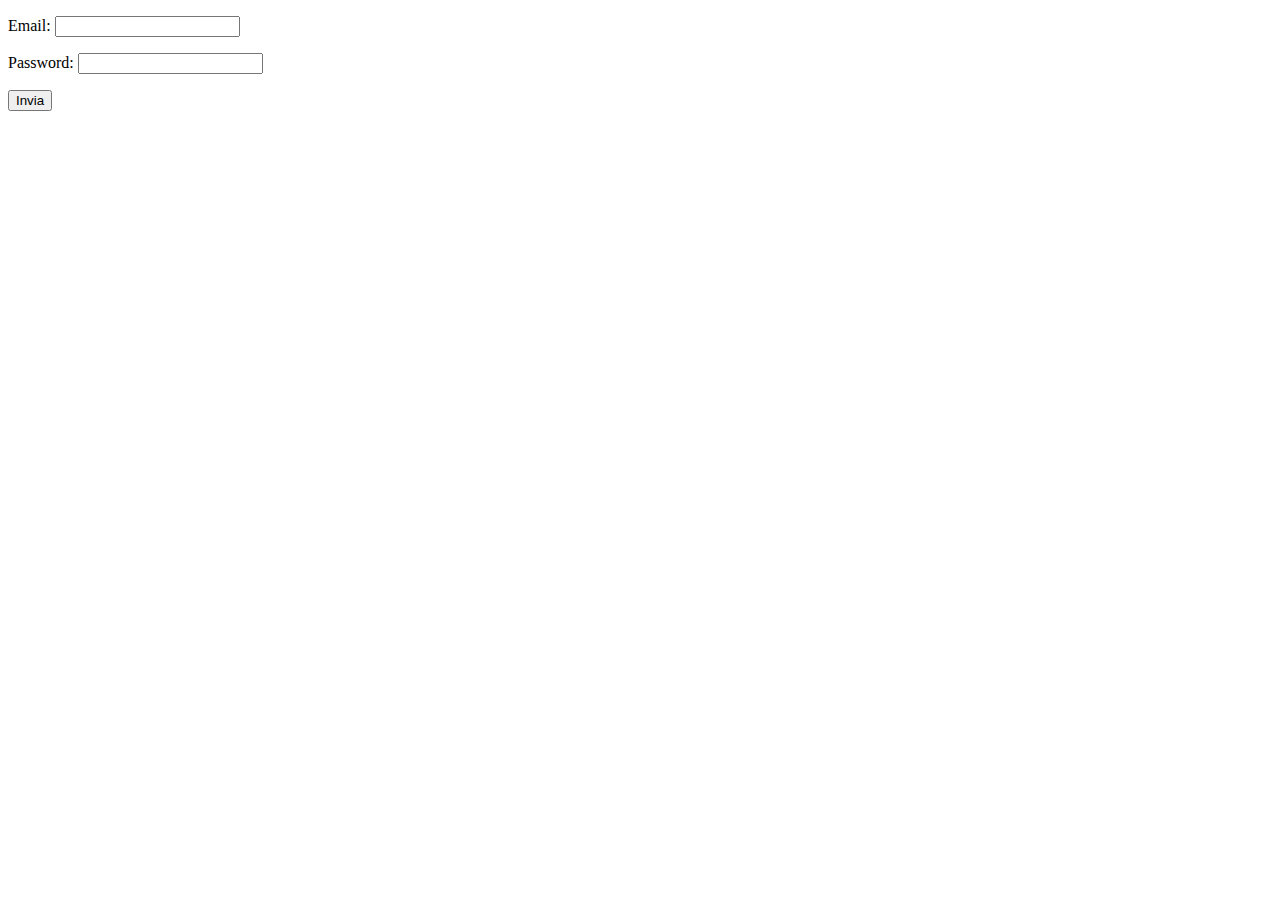
<file: emailPassword.html>
<!DOCTYPE html>
<html lang="en">
<head>
    <meta charset="UTF-8">
    <meta name="viewport" content="width=device-width, initial-scale=1.0">
    <title>Login</title>
    <script>
        function inviaDati(event) {
            event.preventDefault(); // Prevenire l'invio predefinito del modulo

            var EmailCorretta = "luigi.improta2006@gmail.com";
            var EmailInserita = document.getElementById("email").value;

            var PasswordCorretta = "GinoPaoli";
            var PasswordInserita = document.getElementById("password").value;

            if (EmailCorretta == EmailInserita && PasswordCorretta == PasswordInserita) {
                alert("I dati inseriti sono corretti!!");
                window.location.href = "admin.php"; // Redirigi alla pagina HTML
            } else if (EmailInserita == "" || PasswordInserita == "") {
                alert("Mancano dei dati");
            } else {
                alert("Le credenziali non sono corrette");
            }
        }
    </script>
</head>
<body>
    <form id="loginForm" onsubmit="inviaDati(event);">
        <p>
            <label for="email">Email:</label>
            <input type="text" id="email" name="email">
        </p>
        <p>
            <label for="password">Password:</label>
            <input type="password" id="password" name="password">
        </p>
        <p>
            <input type="submit" value="Invia">
        </p>
    </form>
</body>
</html>
</file>
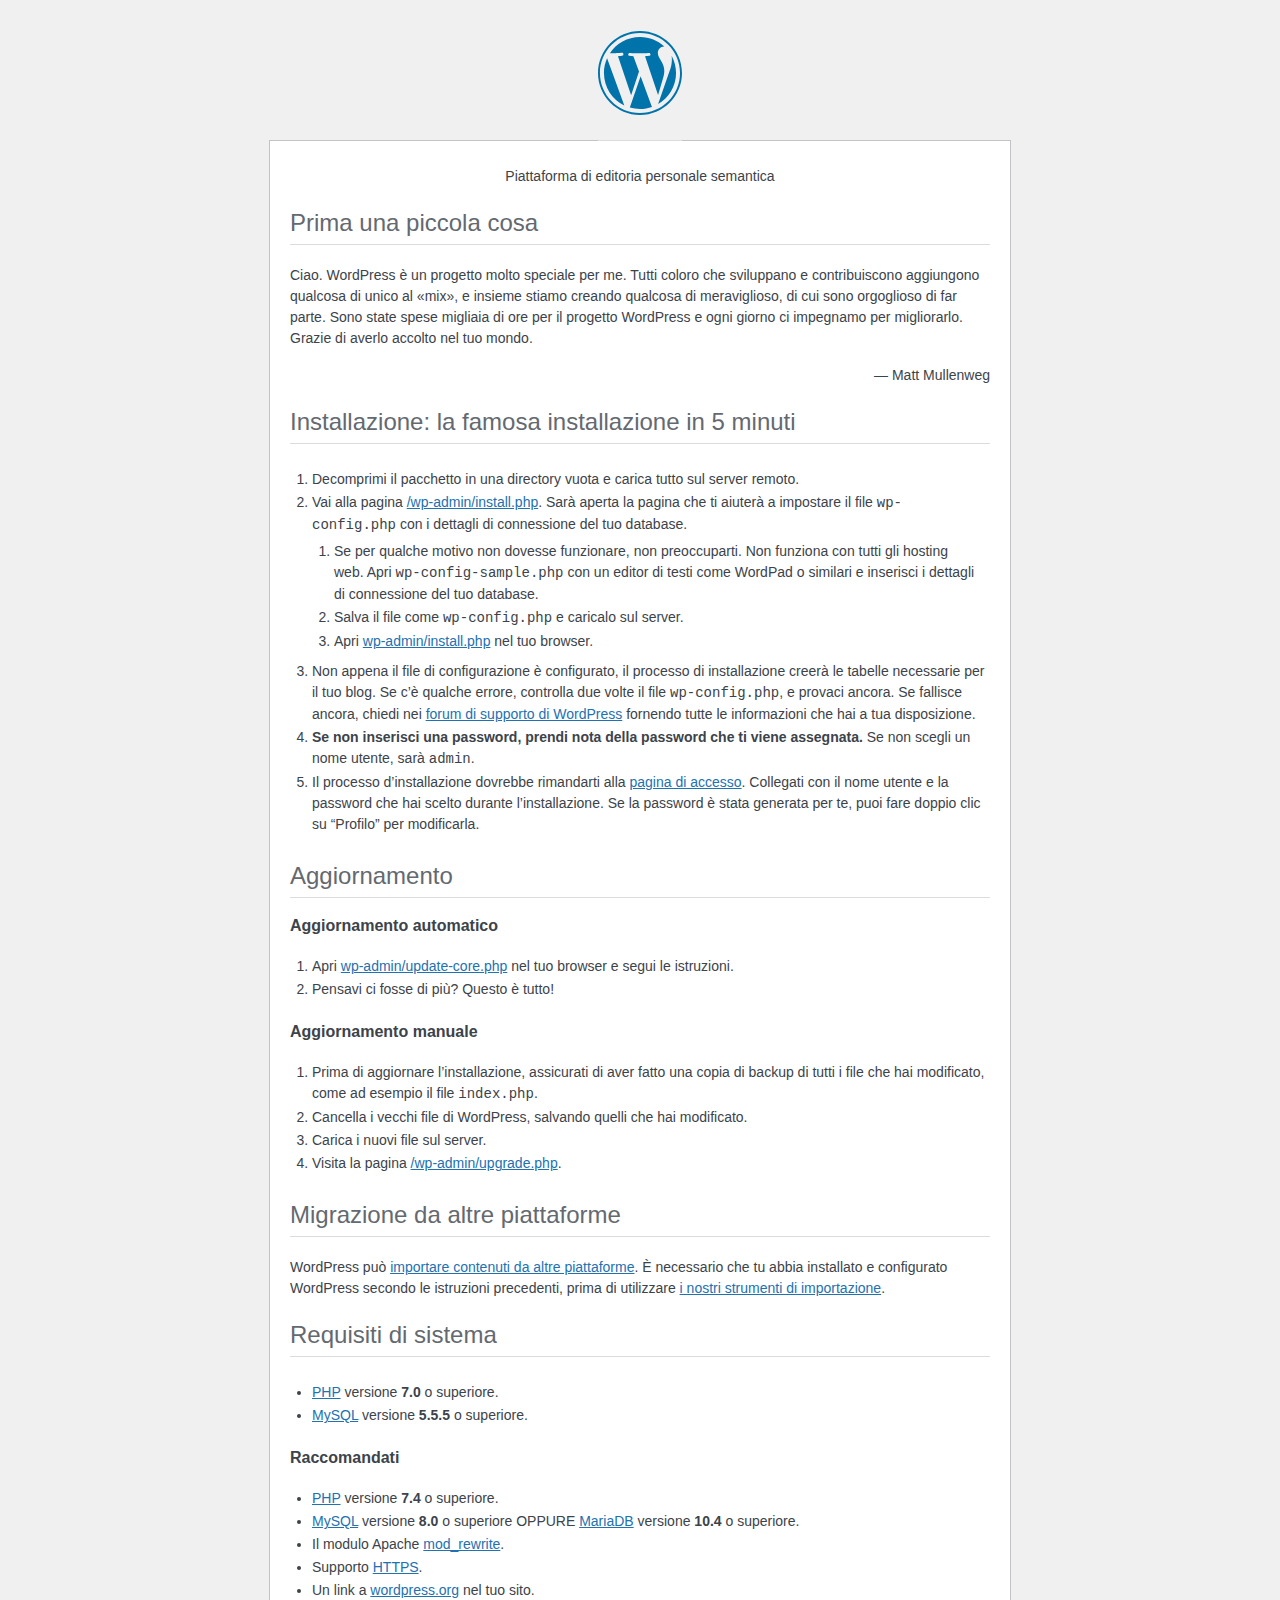
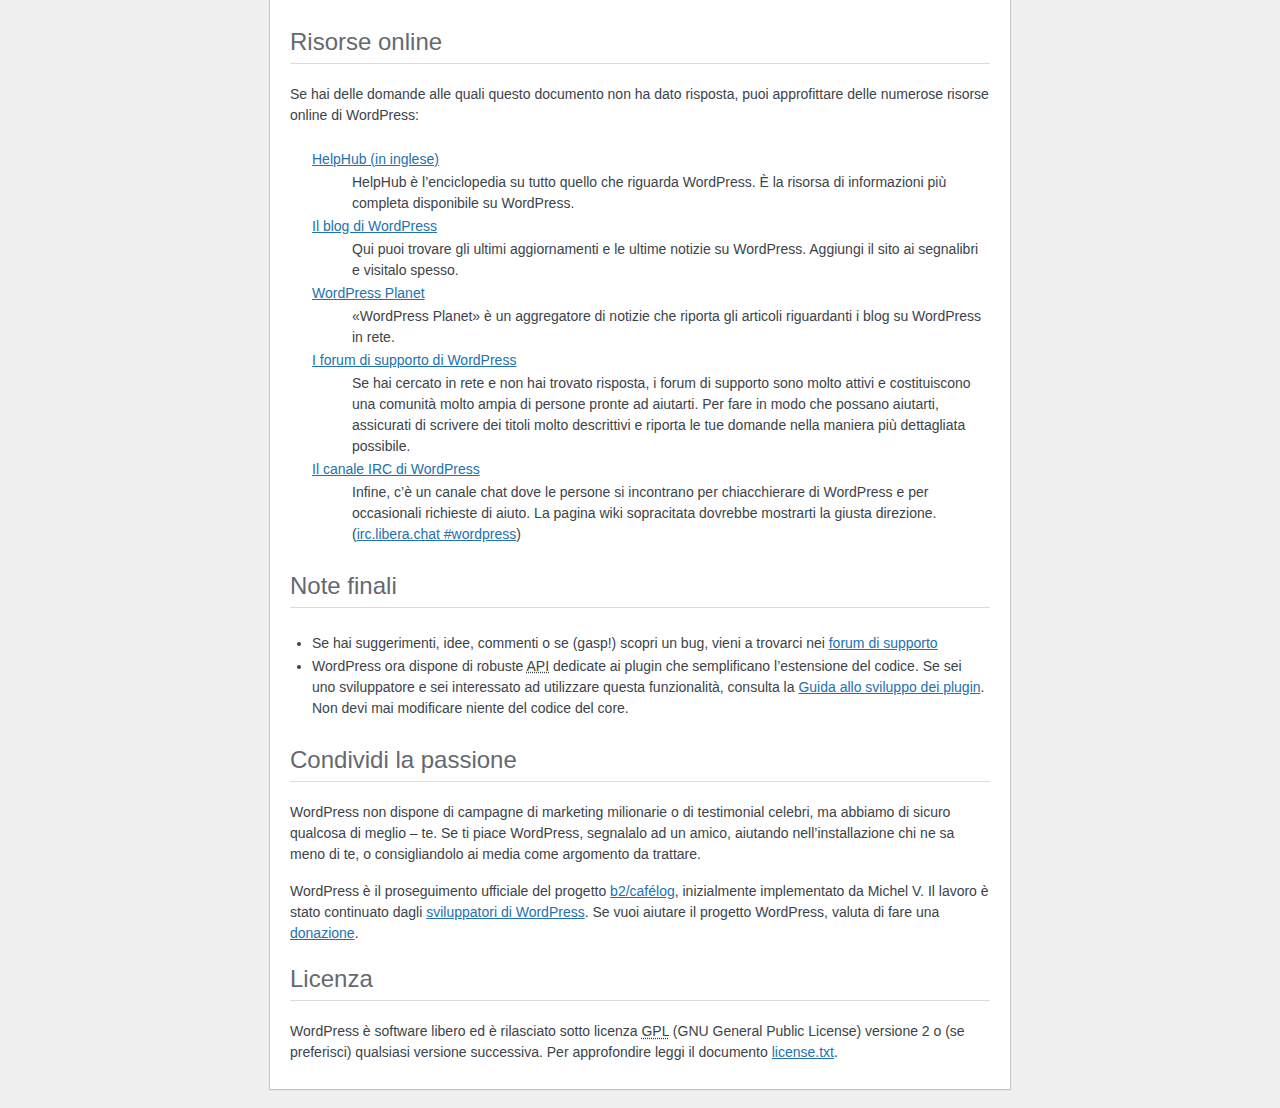
<file: wordpress/readme.html>
<!DOCTYPE html>
<html lang="it">
<head>
	<meta name="viewport" content="width=device-width" />
	<meta http-equiv="Content-Type" content="text/html; charset=utf-8" />
	<title>WordPress &#8250; ReadMe</title>
	<link rel="stylesheet" href="wp-admin/css/install.css?ver=20100228" type="text/css" />
</head>
<body>
<h1 id="logo">
	<a href="https://wordpress.org/"><img alt="WordPress" src="wp-admin/images/wordpress-logo.png" /></a>
</h1>
<p style="text-align: center">Piattaforma di editoria personale semantica</p>

<h2>Prima una piccola cosa</h2>
<p>Ciao. WordPress è un progetto molto speciale per me. Tutti coloro che sviluppano e contribuiscono aggiungono qualcosa di unico al «mix», e insieme stiamo creando qualcosa di meraviglioso, di cui sono orgoglioso di far parte. Sono state spese migliaia di ore per il progetto WordPress e ogni giorno ci impegnamo per migliorarlo. Grazie di averlo accolto nel tuo mondo.</p>
<p style="text-align: right">&#8212; Matt Mullenweg</p>

<h2>Installazione: la famosa installazione in 5 minuti</h2>
<ol>
	<li>Decomprimi il pacchetto in una directory vuota e carica tutto sul server remoto.</li>
	<li>Vai alla pagina <span class="file"><a href="wp-admin/install.php">/wp-admin/install.php</a></span>. Sarà aperta la pagina che ti aiuterà a impostare il file <code>wp-config.php</code> con i dettagli di connessione del tuo database.
		<ol>
			<li>Se per qualche motivo non dovesse funzionare, non preoccuparti. Non funziona con tutti gli hosting web. Apri <code>wp-config-sample.php</code> con un editor di testi come WordPad o similari e inserisci i dettagli di connessione del tuo database.</li>
			<li>Salva il file come <code>wp-config.php</code> e caricalo sul server.</li>
			<li>Apri <span class="file"><a href="wp-admin/install.php">wp-admin/install.php</a></span> nel tuo browser.</li>
		</ol>
	</li>
	<li>Non appena il file di configurazione è configurato, il processo di installazione creerà le tabelle necessarie per il tuo blog. Se c’è qualche errore, controlla due volte il file <code>wp-config.php</code>, e provaci ancora. Se fallisce ancora, chiedi nei <a href="https://it.wordpress.org/support/">forum di supporto di WordPress</a> fornendo tutte le informazioni che hai a tua disposizione.</li>
	<li><strong>Se non inserisci una password, prendi nota della password che ti viene assegnata.</strong> Se non scegli un nome utente, sarà <code>admin</code>.</li>
	<li>Il processo d’installazione dovrebbe rimandarti alla <a href="wp-login.php">pagina di accesso</a>. Collegati con il nome utente e la password che hai scelto durante l’installazione. Se la password è stata generata per te, puoi fare doppio clic su  &#8220;Profilo&#8221; per modificarla.</li>
</ol>

<h2>Aggiornamento</h2>
<h3>Aggiornamento automatico</h3>
<ol>
	<li>Apri <span class="file"><a href="wp-admin/update-core.php">wp-admin/update-core.php</a></span> nel tuo browser e segui le istruzioni.</li>
	<li>Pensavi ci fosse di più? Questo è tutto!</li>
</ol>

<h3>Aggiornamento manuale</h3>
<ol>
	<li>Prima di aggiornare l’installazione, assicurati di aver fatto una copia di backup di tutti i file che hai modificato, come ad esempio il file <code>index.php</code>.</li>
	<li>Cancella i vecchi file di WordPress, salvando quelli che hai modificato.</li>
	<li>Carica i nuovi file sul server.</li>
	<li>Visita la pagina <span class="file"><a href="wp-admin/upgrade.php">/wp-admin/upgrade.php</a></span>.</li>
</ol>

<h2>Migrazione da altre piattaforme</h2>
<p>WordPress può <a href="https://wordpress.org/documentation/article/importing-content/">importare contenuti da altre piattaforme</a>. È necessario che tu abbia installato e configurato WordPress secondo le istruzioni precedenti, prima di utilizzare <a href="wp-admin/import.php">i nostri strumenti di importazione</a>.</p>

<h2>Requisiti di sistema</h2>
<ul>
	<li><a href="https://secure.php.net/">PHP</a> versione <strong>7.0</strong> o superiore.</li>
	<li><a href="https://www.mysql.com/">MySQL</a> versione <strong>5.5.5</strong> o superiore.</li>
</ul>

<h3>Raccomandati</h3>
<ul>
	<li><a href="https://secure.php.net/">PHP</a> versione <strong>7.4</strong> o superiore.</li>
	<li><a href="https://www.mysql.com/">MySQL</a> versione <strong>8.0</strong> o superiore OPPURE <a href="https://mariadb.org/">MariaDB</a> versione <strong>10.4</strong> o superiore.</li>
	<li>Il modulo Apache <a href="https://httpd.apache.org/docs/2.2/mod/mod_rewrite.html">mod_rewrite</a>.</li>
	<li>Supporto <a href="https://wordpress.org/news/2016/12/moving-toward-ssl/">HTTPS</a>.</li>
	<li>Un link a <a href="https://it.wordpress.org/">wordpress.org</a> nel tuo sito.</li>
</ul>

<h2>Risorse online</h2>
<p>Se hai delle domande alle quali questo documento non ha dato risposta, puoi approfittare delle numerose risorse online di WordPress:</p>
<dl>
	<dt><a href="https://wordpress.org/documentation/">HelpHub (in inglese)</a></dt>
	<dd>HelpHub è l’enciclopedia su tutto quello che riguarda WordPress. È la risorsa di informazioni più completa disponibile su WordPress.</dd>
	<dt><a href="https://wordpress.org/news/">Il blog di WordPress</a></dt>
	<dd>Qui puoi trovare gli ultimi aggiornamenti e le ultime notizie su WordPress. Aggiungi il sito ai segnalibri e visitalo spesso.</dd>
	<dt><a href="https://planet.wordpress.org/">WordPress Planet</a></dt>
	<dd>«WordPress Planet» è un aggregatore di notizie che riporta gli articoli riguardanti i blog su WordPress in rete.</dd>
	<dt><a href="https://it.wordpress.org/support/forums/">I forum di supporto di WordPress</a></dt>
	<dd>Se hai cercato in rete e non hai trovato risposta, i forum di supporto sono molto attivi e costituiscono una comunità molto ampia di persone pronte ad aiutarti. Per fare in modo che possano aiutarti, assicurati di scrivere dei titoli molto descrittivi e riporta le tue domande nella maniera più dettagliata possibile.</dd>
	<dt><a href="https://make.wordpress.org/support/handbook/appendix/other-support-locations/introduction-to-irc/">Il canale IRC di WordPress</a></dt>
	<dd>Infine, c’è un canale chat dove le persone si incontrano per chiacchierare di WordPress e per occasionali richieste di aiuto. La pagina wiki sopracitata dovrebbe mostrarti la giusta direzione. (<a href="https://web.libera.chat/#wordpress">irc.libera.chat #wordpress</a>)</dd>
</dl>

<h2>Note finali</h2>
<ul>
	<li>Se hai suggerimenti, idee, commenti o se (gasp!) scopri un bug, vieni a trovarci nei <a href="https://it.wordpress.org/support/forums/">forum di supporto</a></li>
	<li>WordPress ora dispone di robuste <abbr title="application programming interface">API</abbr> dedicate ai plugin che semplificano l’estensione del codice. Se sei uno sviluppatore e sei interessato ad utilizzare questa funzionalità, consulta la <a href="https://developer.wordpress.org/plugins/">Guida allo sviluppo dei plugin</a>. Non devi mai modificare niente del codice del core.</li></ul>

<h2>Condividi la passione</h2>
<p>WordPress non dispone di campagne di marketing milionarie o di testimonial celebri, ma abbiamo di sicuro qualcosa di meglio – te. Se ti piace WordPress, segnalalo ad un amico, aiutando nell’installazione chi ne sa meno di te, o consigliandolo ai media come argomento da trattare.</p>

<p>WordPress è il proseguimento ufficiale del progetto <a href="http://cafelog.com/">b2/cafélog</a>, inizialmente implementato da Michel V. Il lavoro è stato continuato dagli <a href="http://wordpress.org/about/">sviluppatori di WordPress</a>. Se vuoi aiutare il progetto WordPress, valuta di fare una <a href="https://wordpress.org/donate/">donazione</a>.</p>

<h2>Licenza</h2>
<p>WordPress è software libero ed è rilasciato sotto licenza <abbr title="GNU Public License">GPL</abbr> (GNU General Public License) versione 2 o (se preferisci) qualsiasi versione successiva. Per approfondire leggi il documento <a href="license.txt">license.txt</a>.</p>

</body>
</html>
</file>
<file: wordpress/wp-admin/css/install.css>
html {
	background: #f0f0f1;
	margin: 0 20px;
}

body {
	background: #fff;
	border: 1px solid #c3c4c7;
	color: #3c434a;
	font-family: -apple-system, BlinkMacSystemFont, "Segoe UI", Roboto, Oxygen-Sans, Ubuntu, Cantarell, "Helvetica Neue", sans-serif;
	margin: 140px auto 25px;
	padding: 20px 20px 10px;
	max-width: 700px;
	-webkit-font-smoothing: subpixel-antialiased;
	box-shadow: 0 1px 1px rgba(0, 0, 0, 0.04);
}

a {
	color: #2271b1;
}

a:hover,
a:active {
	color: #135e96;
}

a:focus {
	color: #043959;
	box-shadow: 0 0 0 2px #2271b1;
	/* Only visible in Windows High Contrast mode */
	outline: 2px solid transparent;
}

h1, h2 {
	border-bottom: 1px solid #dcdcde;
	clear: both;
	color: #646970;
	font-size: 24px;
	padding: 0 0 7px;
	font-weight: 400;
}

h3 {
	font-size: 16px;
}

p, li, dd, dt {
	padding-bottom: 2px;
	font-size: 14px;
	line-height: 1.5;
}

code, .code {
	font-family: Consolas, Monaco, monospace;
}

ul, ol, dl {
	padding: 5px 5px 5px 22px;
}

a img {
	border: 0
}
abbr {
	border: 0;
	font-variant: normal;
}

fieldset {
	border: 0;
	padding: 0;
	margin: 0;
}

#logo {
	margin: -130px auto 25px;
	padding: 0 0 25px;
	width: 84px;
	height: 84px;
	overflow: hidden;
	background-image: url(../images/w-logo-blue.png?ver=20131202);
	background-image: none, url(../images/wordpress-logo.svg?ver=20131107);
	background-size: 84px;
	background-position: center top;
	background-repeat: no-repeat;
	color: #3c434a; /* same as login.css */
	font-size: 20px;
	font-weight: 400;
	line-height: 1.3em;
	text-decoration: none;
	text-align: center;
	text-indent: -9999px;
	outline: none;
}

.step {
	margin: 20px 0 15px;
}
.step, th {
	text-align: left;
	padding: 0;
}
.language-chooser.wp-core-ui .step .button.button-large {
	font-size: 14px;
}
textarea {
	border: 1px solid #dcdcde;
	font-family: -apple-system, BlinkMacSystemFont, "Segoe UI", Roboto, Oxygen-Sans, Ubuntu, Cantarell, "Helvetica Neue", sans-serif;
	width: 100%;
	box-sizing: border-box;
}

.form-table {
	border-collapse: collapse;
	margin-top: 1em;
	width: 100%;
}

.form-table td {
	margin-bottom: 9px;
	padding: 10px 20px 10px 0;
	font-size: 14px;
	vertical-align: top
}

.form-table th {
	font-size: 14px;
	text-align: left;
	padding: 10px 20px 10px 0;
	width: 115px;
	vertical-align: top;
}

.form-table code {
	line-height: 1.28571428;
	font-size: 14px;
}

.form-table p {
	margin: 4px 0 0;
	font-size: 11px;
}

.form-table .setup-description {
	margin: 4px 0 0;
	line-height: 1.6;
}

.form-table input {
	line-height: 1.33333333;
	font-size: 15px;
	padding: 3px 5px;
}

.wp-pwd {
	margin-top: 0;
}

.form-table .wp-pwd {
	display: flex;
	column-gap: 4px;
}

.form-table .password-input-wrapper {
	width: 100%;
}

input,
submit {
	font-family: -apple-system, BlinkMacSystemFont, "Segoe UI", Roboto, Oxygen-Sans, Ubuntu, Cantarell, "Helvetica Neue", sans-serif;
}

.form-table input[type=text],
.form-table input[type=email],
.form-table input[type=url],
.form-table input[type=password],
#pass-strength-result {
	width: 100%;
}

.form-table th p {
	font-weight: 400;
}

.form-table.install-success th,
.form-table.install-success td {
	vertical-align: middle;
	padding: 16px 20px 16px 0;
}

.form-table.install-success td p {
	margin: 0;
	font-size: 14px;
}

.form-table.install-success td code {
	margin: 0;
	font-size: 18px;
}

#error-page {
	margin-top: 50px;
}

#error-page p {
	font-size: 14px;
	line-height: 1.28571428;
	margin: 25px 0 20px;
}

#error-page code, .code {
	font-family: Consolas, Monaco, monospace;
}

.message {
	border-left: 4px solid #d63638;
	padding: .7em .6em;
	background-color: #fcf0f1;
}

/* rtl:ignore */
#dbname,
#uname,
#pwd,
#dbhost,
#prefix,
#user_login,
#admin_email,
#pass1,
#pass2 {
	direction: ltr;
}


/* localization */
body.rtl,
.rtl textarea,
.rtl input,
.rtl submit {
	font-family: Tahoma, sans-serif;
}

:lang(he-il) body.rtl,
:lang(he-il) .rtl textarea,
:lang(he-il) .rtl input,
:lang(he-il) .rtl submit {
	font-family: Arial, sans-serif;
}

@media only screen and (max-width: 799px) {
	body {
		margin-top: 115px;
	}
	#logo a {
		margin: -125px auto 30px;
	}
}

@media screen and (max-width: 782px) {

	.form-table {
		margin-top: 0;
	}

	.form-table th,
	.form-table td {
		display: block;
		width: auto;
		vertical-align: middle;
	}

	.form-table th {
		padding: 20px 0 0;
	}

	.form-table td {
		padding: 5px 0;
		border: 0;
		margin: 0;
	}

	textarea,
	input {
		font-size: 16px;
	}

	.form-table td input[type="text"],
	.form-table td input[type="email"],
	.form-table td input[type="url"],
	.form-table td input[type="password"],
	.form-table td select,
	.form-table td textarea,
	.form-table span.description {
		width: 100%;
		font-size: 16px;
		line-height: 1.5;
		padding: 7px 10px;
		display: block;
		max-width: none;
		box-sizing: border-box;
	}

	#pwd {
		padding-right: 2.5rem;
	}

	.wp-pwd #pass1 {
		padding-right: 50px;
	}

	.wp-pwd .button.wp-hide-pw {
		right: 0;
	}

	#pass-strength-result {
		width: 100%;
	}
}

body.language-chooser {
	max-width: 300px;
}

.language-chooser select {
	padding: 8px;
	width: 100%;
	display: block;
	border: 1px solid #dcdcde;
	background: #fff;
	color: #2c3338;
	font-size: 16px;
	font-family: Arial, sans-serif;
	font-weight: 400;
}

.language-chooser select:focus {
	color: #2c3338;
}

.language-chooser select option:hover,
.language-chooser select option:focus {
	color: #0a4b78;
}

.language-chooser .step {
	text-align: right;
}

.screen-reader-input,
.screen-reader-text {
	border: 0;
	clip: rect(1px, 1px, 1px, 1px);
	-webkit-clip-path: inset(50%);
	clip-path: inset(50%);
	height: 1px;
	margin: -1px;
	overflow: hidden;
	padding: 0;
	position: absolute;
	width: 1px;
	word-wrap: normal !important;
}

.spinner {
	background: url(../images/spinner.gif) no-repeat;
	background-size: 20px 20px;
	visibility: hidden;
	opacity: 0.7;
	filter: alpha(opacity=70);
	width: 20px;
	height: 20px;
	margin: 2px 5px 0;
}

.step .spinner {
	display: inline-block;
	vertical-align: middle;
	margin-right: 15px;
}

.button.hide-if-no-js,
.hide-if-no-js {
	display: none;
}

/**
 * HiDPI Displays
 */
@media print,
  (min-resolution: 120dpi) {

	.spinner {
		background-image: url(../images/spinner-2x.gif);
	}

}
</file>
